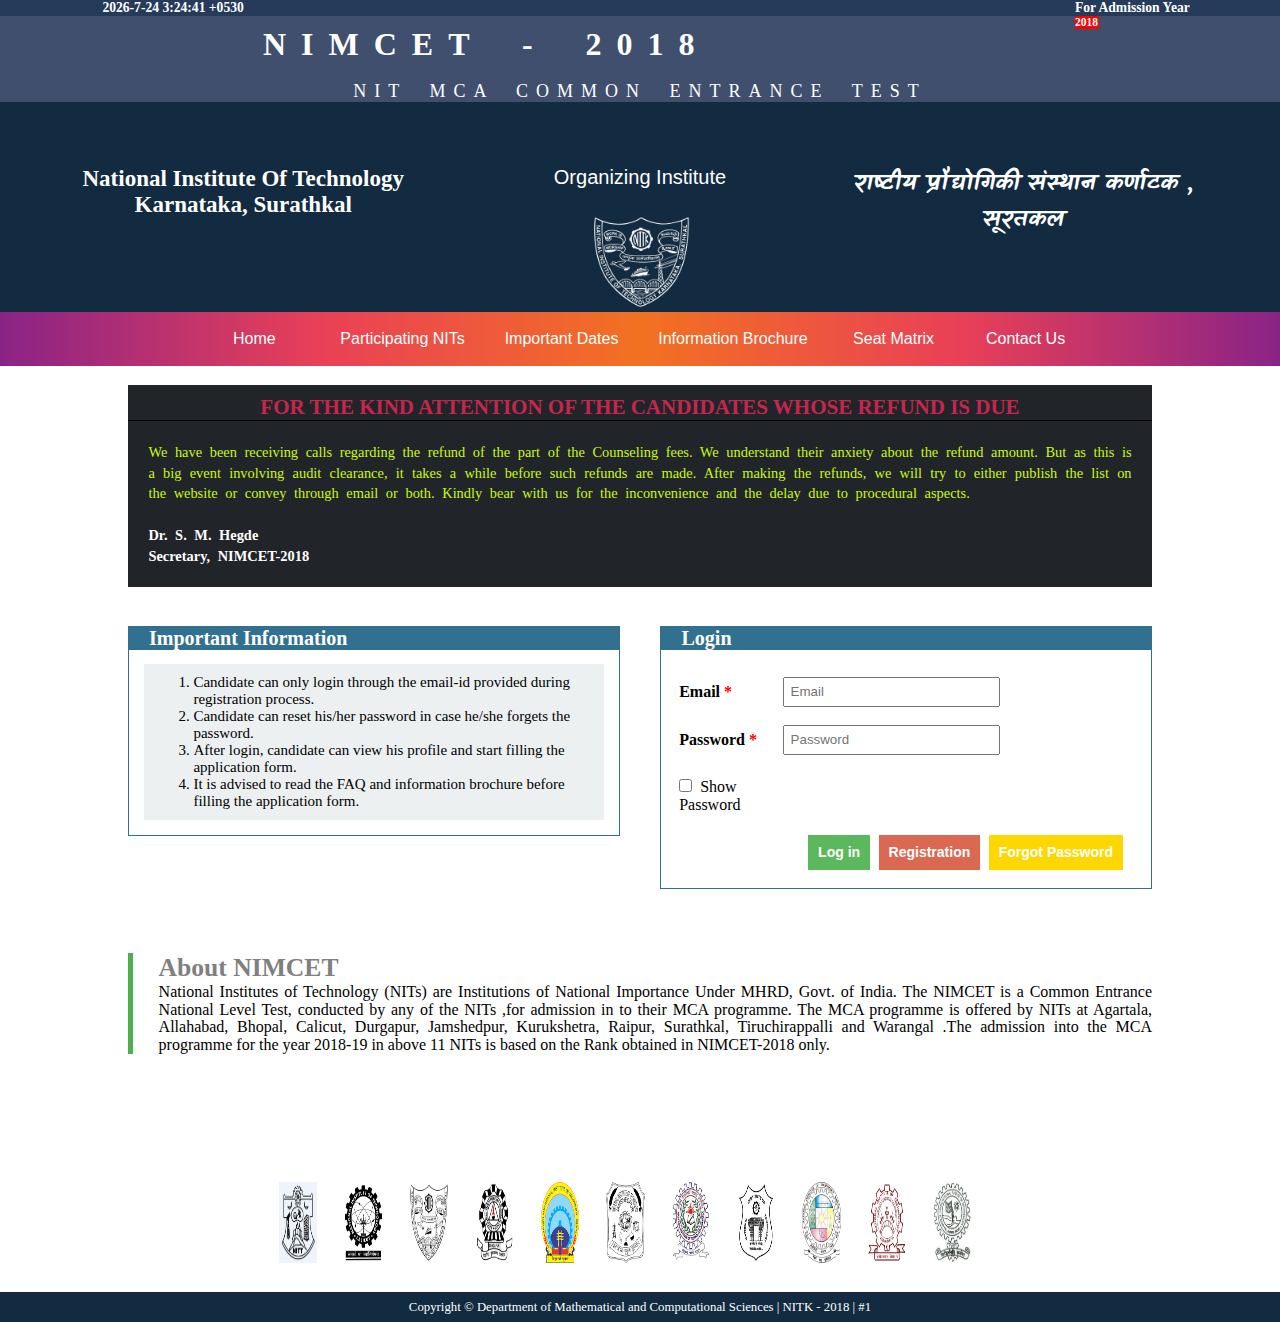
<file: index.html>
<html>
    <head>
        <title>NIMCET 2018:Dummy Design by Andi</title>
        <link rel="icon" href="./images/favicon.ico">
        <link rel="stylesheet" href="home_style.css" >
	<link href="https://fonts.googleapis.com/css?family=Kalam&display=swap" rel="stylesheet">
        <script src="home_script.js" ></script> 
        <style>
        input[type=text]
        {
            height:30;
            width: 120%;
            padding: 3%;
        }
	#hind
	{
	font-family: 'Kalam', cursive;
	}
        </style>
    </head>
    <body onload="dt()">
        <!-----------------------------TOP BAR------------------------------------------------>
       <div id="top_bar"> 
           
           <span id="tdte" > </span> 
       
        <span style="float: right;margin-right: 5%;"> For Admission Year
        <span style="background-color:red;margin-left: 0%;padding-right: 1%;">2018</span></span>
       </div>
       <!-----------------------------------HEADER ----------------------------------------------->
       <header>
            <h1>NIMCET - 2018</h1>
            <br/>
            <p>NIT MCA COMMON Entrance Test</p>
       </header>
       <!-----------------------------------------Logo_Bar-------------------------------------------->
        <div id="logo_bar"> 
            <div id="engl" >National Institute Of Technology <br>Karnataka, Surathkal</div>
            <div id="pic">
                Organizing Institute
                <br><br>
                <img src="./images/nitk-t-logo.png" alt="NIT Surathkal Logo" >
            </div>
            <div id="hind">राष्टीय प्रौद्योगिकी संस्थान कर्णाटक ,<br>सूरतकल</div>
            <div style="clear:both"></div>
        </div>
        <!-------------------------------------Navigation Bar----------------------------------------->
        <nav>
            
                <a href="login.html"> <button>  Home</button></a>
                <a href="participating.html" > <button>  Participating NITs</button></a>
                <a href="./importantdate.html" ><button>  Important Dates</button></a>
                <a href="./Documents/Information_Brouchre.pdf" target="_blank" download > <button>  Information Brochure</button></a>
                <a href="./Documents/Seat_Matrix.pdf" target="_blank" download > <button>  Seat Matrix</button></a>
                <a href="contactus.html" ><button>  Contact Us</button></a>
            
        </nav>
        <!--------------------------------------Notificatior TAB ------------------------------------------>
        <div id="notifi">
            <div id="heading">
                    FOR THE KIND ATTENTION OF THE CANDIDATES WHOSE REFUND IS DUE
            </div>
            <div id="msg">
            We have been receiving calls regarding the refund of the part of the Counseling fees. We understand their anxiety about the refund amount. But as this is a big event involving audit clearance, it takes a while before such refunds are made. After making the refunds, we will try to either publish the list on the website or convey through email or both. Kindly bear with us for the inconvenience and the delay due to procedural aspects. 
                <span style="color:white;font-weight: bold;">
                       <br><br/> Dr. S. M. Hegde<br>
                        Secretary, NIMCET-2018
                </span>
        </div>
        </div>
        <!-------------------------------------------------Boxes------------------------------------------------->
        <div id="container">
            <div id="infrm" >
                <div style="width:100%;box-sizing:border-box;background:#31708f;color: white;font-size: 20px;font-weight: bold;">
                        &nbsp;&nbsp;&nbsp;&nbsp;Important Information
                </div>
                <div id="infrm_bar">
                <ol>
                    <li> Candidate can only login through the email-id provided during registration process.</li>
                    <li> Candidate can reset his/her password in case he/she forgets the password.</li>
                    <li> After login, candidate can view his profile and start filling the application form.</li>
                    <li> It is advised to read the FAQ and information brochure before filling the application form.</li>
                </ol>
            </div>
            </div>
            <div id="lgn">
                <div style="width:100%;box-sizing:border-box;background:#31708f;color: white;font-size: 20px;font-weight: bold;">
                            &nbsp;&nbsp;&nbsp;&nbsp;Login
                    </div>
                    <table style="margin-left:3%;margin-top:2%;text-align: left;">
                        <form action="login.php" method="POST">
                        <tr height="60px">
                            <td width="100px" ><b>Email <span style="color:red;">*</span></b></td>
                            <td> <input type="email" placeholder="Email" name="email" > </td>
                        </tr>
                        <tr >
                            <td><b>Password <span style="color:red;">*</span></b></td>
                            <td> <input type="password" id="pwd4" placeholder="Password" name="pwd" ></td>
                        </tr >
                       <tr>
                            <td > <input id="chk" style="margin-top:20px;" type="checkbox" >&nbsp;&nbsp;Show Password</td>
                        </tr>
                    </table>
                    <br/>
                    <input type="submit" id="lgbtn" value="Log in" style="background:#5cb85c;margin-left: 30%;color:white;font-size:14px;font-weight: 600;padding: 2%;border: none;outline: none;cursor: pointer;">
                    <a href="registration.html"><input type="button"  id="pwdbtn"  value="Registration" style="background:#db6851;margin-left: 1%;color:white;font-size:14px;font-weight: 600;padding: 2%;border: none;outline: none;cursor: pointer;"></a>
                    <a href="forgetpassword.html"><input type="button"   value="Forgot Password" style="background:#ffd700;margin-left: 1%;color:white;font-size:14px;font-weight: 600;padding: 2%;border: none;outline: none;cursor: pointer;"></a>
                <br><br>
            </form>
            </div>
            <div style="clear:both"></div>
        </div>
        <!------------------------------------ About ----------------------------------------------------------->
        <div id="about" >
            <h1 style="color:grey;font-size:160%;">About NIMCET</h1>
            <p>
            National Institutes of Technology (NITs) are Institutions of National Importance Under MHRD, Govt. of India. The NIMCET is a Common Entrance National Level Test, conducted by any of the NITs ,for admission in to their MCA programme. The MCA programme is offered by NITs at Agartala, Allahabad, Bhopal, Calicut, Durgapur, Jamshedpur, Kurukshetra, Raipur, Surathkal, Tiruchirappalli and Warangal .The admission into the MCA programme for the year 2018-19 in above 11 NITs is based on the Rank obtained in NIMCET-2018 only.
        </p>
        </div>
        <!------------------------------------Icon Scalinng Bar------------------------------------->
        <div id="scale_icon">
            <img src="./images/NITT.jpg" alt="NIT Tiruchirappalli" class="ic" >
            <img src="./images/NITC.jpg" alt="NIT Calicut" class="ic"  >
            <img src="./images/NITK.png" alt="NIT Surathkal" class="ic"  >
            <img src="./images/NITD.png" alt="NIT Durgapur" class="ic"  >
            <img src="./images/MANIT.png" alt="NIT Bhopal" class="ic"  >
            <img src="./images/NITJSR.png" alt="NIT Jamshedpur" class="ic"  >
            <img src="./images/NITA.jpg" alt="NIT Agartala" class="ic"  >
            <img src="./images/NITW.jpg" alt="NIT Warangal" class="ic"  >
            <img src="./images/NITR.jpg" alt="NIT Raipur" class="ic"  >
            <img src="./images/NITKKR.png" alt="NIT Kurukshetra" class="ic"  >
            <img src="./images/MNIT.jpg" alt="NIT Allahabad" class="ic"  >

        </div>
        <!------------------------------------------------ Footer ----------------------------------------------------->
        <footer>
                <div>Copyright &copy; Department of Mathematical and Computational Sciences | NITK - 2018 | #1</div>
        </footer>
    </body>
    <script>
    function pwdshow()
    {
        if(document.getElementById("chk").checked)
            pwd4.type="text";
        else
        pwd4.type="password";
    }
    document.getElementById("chk").addEventListener("click",pwdshow,false);
    </script>
</html>
</file>
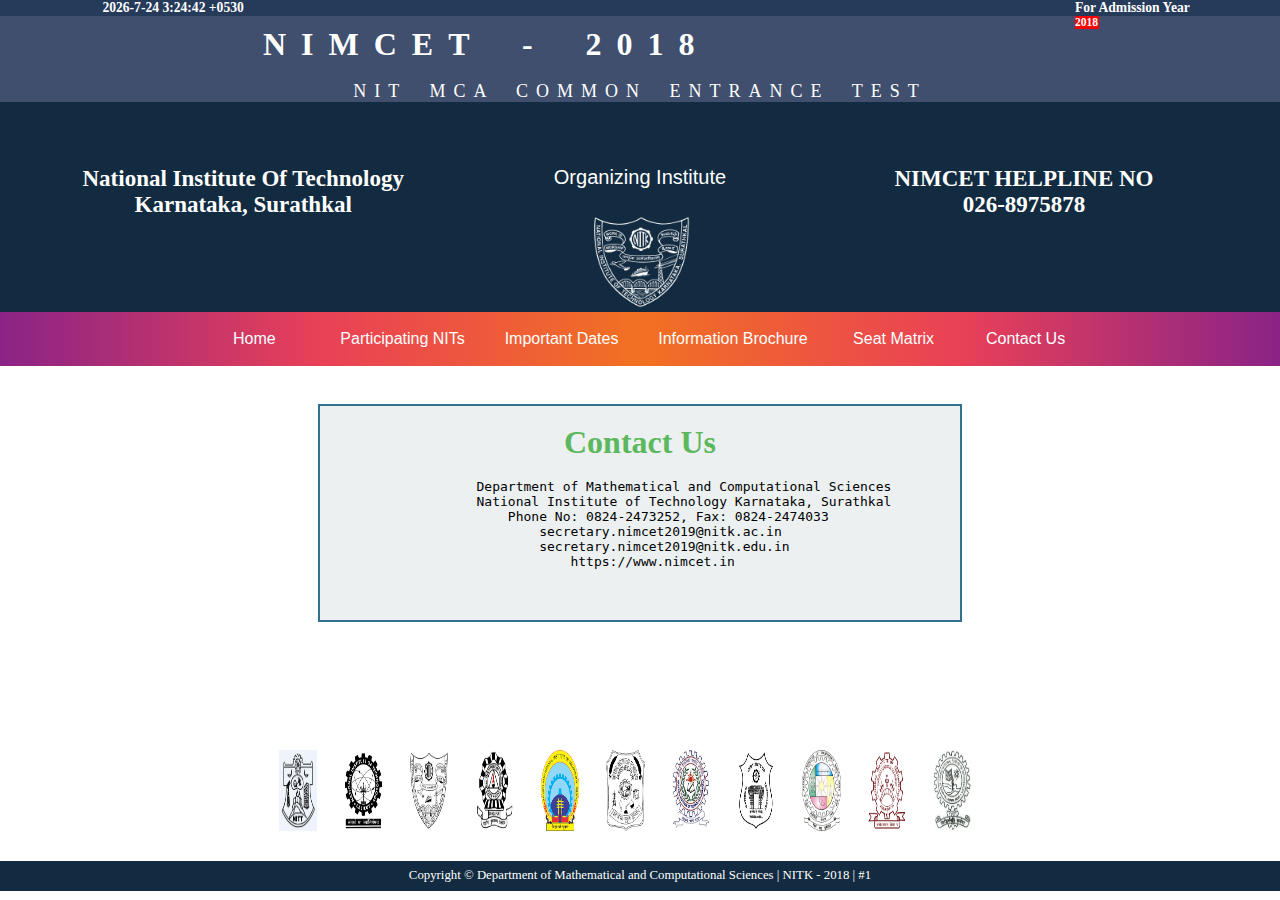
<file: contactus.html>
<html>
    <head>
        <title>NIMCET 2018:Dummy Design by Andi</title>

        <link rel="icon" href="./images/favicon.ico">
        <link rel="stylesheet" href="home_style.css" >
        <script src="home_script.js" ></script> 
        <style>
        #profile
        {
        margin: auto;
        width: 50%;
        border: 2px solid #31708f;
        margin-top:3%;
        background-color:#ecf0f1;
        }
        table , td 
        {
            border:2px solid #9E1030;
            border-collapse:collapse;
            text-align:center;
        }
        td{
            width: 40%;
            font-weight: 900;
            font-size: 18px;
            
        }
        table
        {
         margin: auto;
        }
        #profile p
        {
            text-align:center;
        }
        h1 
        {
            text-align:center;
        }
        </style>
    </head>
    <body onload="dt()">
        <!-----------------------------TOP BAR------------------------------------------------>
       <div id="top_bar"> 
           
           <span id="tdte" > </span> 
       
        <span style="float: right;margin-right: 5%;"> For Admission Year
        <span style="background-color:red;margin-left: 0%;padding-right: 1%;">2018</span></span>
       </div>
       <!-----------------------------------HEADER ----------------------------------------------->
       <header>
            <h1>NIMCET - 2018</h1>
            <br/>
            <p>NIT MCA COMMON Entrance Test</p>
       </header>
       <!-----------------------------------------Logo_Bar-------------------------------------------->
        <div id="logo_bar"> 
            <div id="engl" >National Institute Of Technology <br>Karnataka, Surathkal</div>
            <div id="pic">
                Organizing Institute
                <br><br>
                <img src="./images/nitk-t-logo.png" alt="NIT Surathkal Logo" >
            </div>
            <div id="hind">NIMCET HELPLINE NO<br>026-8975878</div>
            <div style="clear:both"></div>
        </div>
        <!-------------------------------------Navigation Bar----------------------------------------->
        <nav>
            
                <a href="index.html"> <button>  Home</button></a>
                <a href="participating.html" > <button>  Participating NITs</button></a>
                <a href="./importantdate.html" ><button>  Important Dates</button></a>
                <a href="./Documents/Information_Brouchre.pdf" target="_blank" download > <button>  Information Brochure</button></a>
                <a href="./Documents/Seat_Matrix.pdf" target="_blank" download > <button>  Seat Matrix</button></a>
                <a href="contactus.html" ><button>  Contact Us</button></a>
            
        </nav>
        <div id="profile">
            <br>
            <h1 style='color:#5cb85c;'>Contact Us</h1>
            <br>
            <pre>
                    Department of Mathematical and Computational Sciences
                    National Institute of Technology Karnataka, Surathkal
                        Phone No: 0824-2473252, Fax: 0824-2474033
                            secretary.nimcet2019@nitk.ac.in
                            secretary.nimcet2019@nitk.edu.in
                                https://www.nimcet.in
            </pre>
<br><br>
        </div>
        <!------------------------------------Icon Scalinng Bar------------------------------------->
        <div id="scale_icon">
            <img src="./images/NITT.jpg" alt="NIT Tiruchirappalli" class="ic" >
            <img src="./images/NITC.jpg" alt="NIT Calicut" class="ic"  >
            <img src="./images/NITK.png" alt="NIT Surathkal" class="ic"  >
            <img src="./images/NITD.png" alt="NIT Durgapur" class="ic"  >
            <img src="./images/MANIT.png" alt="NIT Bhopal" class="ic"  >
            <img src="./images/NITJSR.png" alt="NIT Jamshedpur" class="ic"  >
            <img src="./images/NITA.jpg" alt="NIT Agartala" class="ic"  >
            <img src="./images/NITW.jpg" alt="NIT Warangal" class="ic"  >
            <img src="./images/NITR.jpg" alt="NIT Raipur" class="ic"  >
            <img src="./images/NITKKR.png" alt="NIT Kurukshetra" class="ic"  >
            <img src="./images/MNIT.jpg" alt="NIT Allahabad" class="ic"  >

        </div>
        <!------------------------------------------------ Footer ----------------------------------------------------->
        <footer>
                <div>Copyright &copy; Department of Mathematical and Computational Sciences | NITK - 2018 | #1</div>
        </footer>
    </body>
</html>
</file>
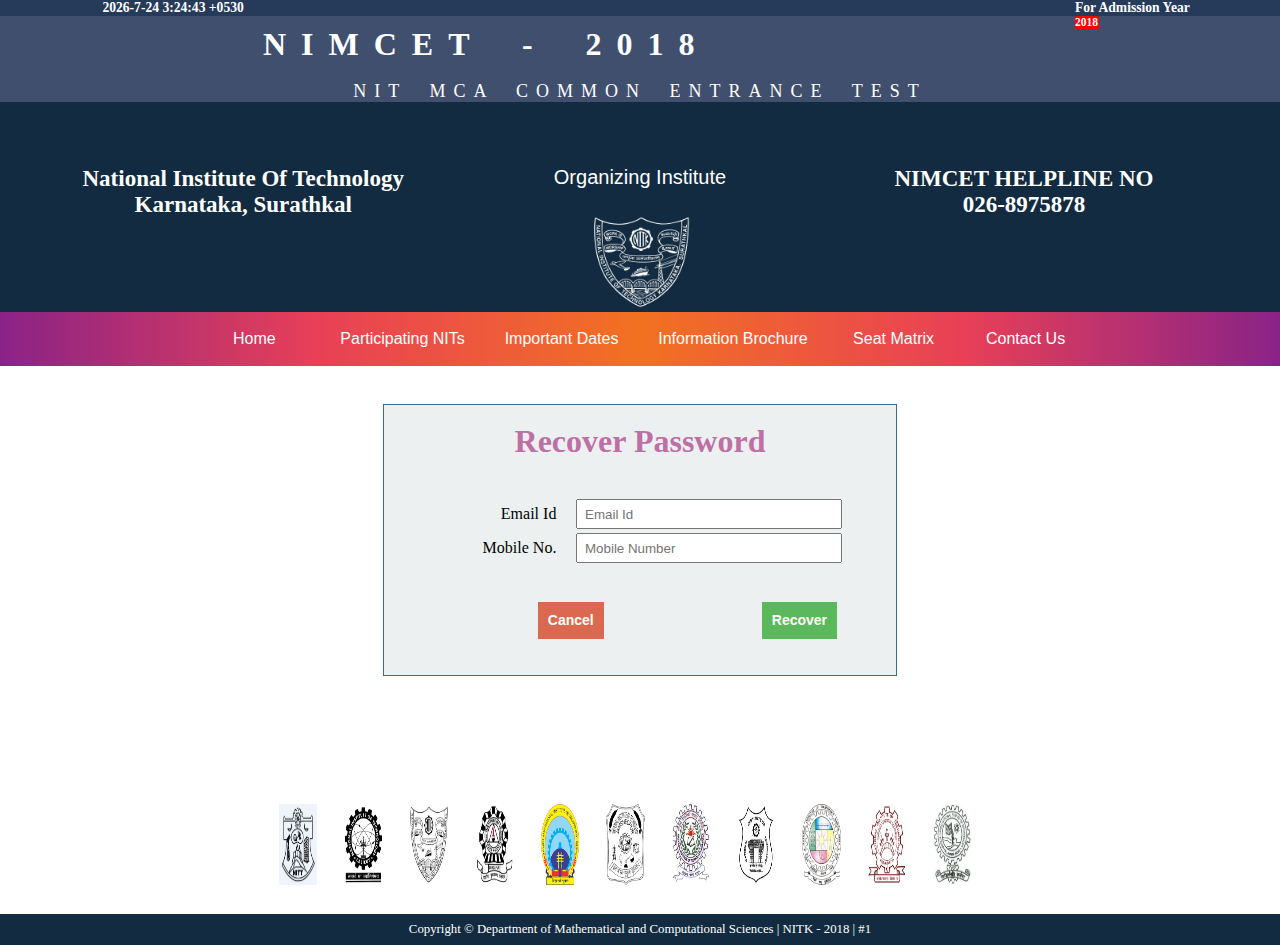
<file: forgetpassword.html>
<html>
    <head>
        <title>NIMCET 2018:Dummy Design by Andi</title>

        <link rel="icon" href="./images/favicon.ico">
        <link rel="stylesheet" href="home_style.css" >
        <script src="home_script.js" ></script> 
        <style>
        #reg
        {
        margin: auto;
        width: 40%;
        border: 1px solid #31708f;
        margin-top:3%;
        background-color:#ecf0f1;
        }
        #reg table
        {
         margin: auto;
        }
        input[type=password],[type=email],input[type=text],input[type=number],input[type=tel],select
        {
            height:30;
            width: 120%;
            padding: 3%;
        }
        </style>
    </head>
    <body onload="dt()">
        <!-----------------------------TOP BAR------------------------------------------------>
       <div id="top_bar"> 
           
           <span id="tdte" > </span> 
       
        <span style="float: right;margin-right: 5%;"> For Admission Year
        <span style="background-color:red;margin-left: 0%;padding-right: 1%;">2018</span></span>
       </div>
       <!-----------------------------------HEADER ----------------------------------------------->
       <header>
            <h1>NIMCET - 2018</h1>
            <br/>
            <p>NIT MCA COMMON Entrance Test</p>
       </header>
       <!-----------------------------------------Logo_Bar-------------------------------------------->
        <div id="logo_bar"> 
            <div id="engl" >National Institute Of Technology <br>Karnataka, Surathkal</div>
            <div id="pic">
                Organizing Institute
                <br><br>
                <img src="./images/nitk-t-logo.png" alt="NIT Surathkal Logo" >
            </div>
            <div id="hind">NIMCET HELPLINE NO<br>026-8975878</div>
            <div style="clear:both"></div>
        </div>
        <!-------------------------------------Navigation Bar----------------------------------------->
        <nav>
            
                <a href="index.html"> <button>  Home</button></a>
                <a href="participating.html" > <button>  Participating NITs</button></a>
                <a href="./importantdate.html" ><button>  Important Dates</button></a>
                <a href="./Documents/Information_Brouchre.pdf" target="_blank" download > <button>  Information Brochure</button></a>
                <a href="./Documents/Seat_Matrix.pdf" target="_blank" download > <button>  Seat Matrix</button></a>
                <a href="contactus.html" ><button>  Contact Us</button></a>
            
        </nav>
        <div id="reg">
            <br>
            <h1 style="text-align:center;color:#BC70A4;">Recover Password</h1>
            <form action="forget.php" method="POST">
                <br>
                <br>
                    <table>
                            <td>Email Id&nbsp;&nbsp;&nbsp;&nbsp;</td>
                            <td><input type="email" name="email" size="25" required placeholder="Email Id"></td>
                        </tr>
                        <tr>
                            <td>Mobile No.&nbsp;&nbsp;&nbsp;&nbsp;</td>
                            <td><input type="tel" name="phn" size="25" required placeholder="Mobile Number"></td>
                        </tr>
                    </table>
                    
                    <br><br>
                           <input type="reset" value="Cancel" style="background:#db6851;margin-left: 30%;color:white;font-size:14px;font-weight: 600;padding: 2%;border: none;outline: none;cursor: pointer;">
                            <input type="submit" id="crt" value="Recover" style="background:#5cb85c;margin-left: 30%;color:white;font-size:14px;font-weight: 600;padding: 2%;border: none;outline: none;cursor: pointer;">
                  
            </form>
            <br><br>
        </div>
        <!------------------------------------Icon Scalinng Bar------------------------------------->
        <div id="scale_icon">
            <img src="./images/NITT.jpg" alt="NIT Tiruchirappalli" class="ic" >
            <img src="./images/NITC.jpg" alt="NIT Calicut" class="ic"  >
            <img src="./images/NITK.png" alt="NIT Surathkal" class="ic"  >
            <img src="./images/NITD.png" alt="NIT Durgapur" class="ic"  >
            <img src="./images/MANIT.png" alt="NIT Bhopal" class="ic"  >
            <img src="./images/NITJSR.png" alt="NIT Jamshedpur" class="ic"  >
            <img src="./images/NITA.jpg" alt="NIT Agartala" class="ic"  >
            <img src="./images/NITW.jpg" alt="NIT Warangal" class="ic"  >
            <img src="./images/NITR.jpg" alt="NIT Raipur" class="ic"  >
            <img src="./images/NITKKR.png" alt="NIT Kurukshetra" class="ic"  >
            <img src="./images/MNIT.jpg" alt="NIT Allahabad" class="ic"  >

        </div>
        <!------------------------------------------------ Footer ----------------------------------------------------->
        <footer>
                <div>Copyright &copy; Department of Mathematical and Computational Sciences | NITK - 2018 | #1</div>
        </footer>
    </body>
    <script>
    function passwordmsg()
    {
        if(pwd1.value!=pwd2.value)
          {
            pwdmsg.innerHTML="Password Doesn't Match";
            //document.getElementById("crt").setAttribute("disabled","disabled");
            document.getElementById("crt").style.backgroundColor="#cccccc";
          }
        else
        {
            pwdmsg.innerHTML="";
            //document.getElementById("crt").setAttribute("disabled","");
            document.getElementById("crt").style.backgroundColor="#5cb85c";
        }
           
    }
    document.getElementById("pwd2").addEventListener("blur",passwordmsg,false);
    </script>
</html>
</file>
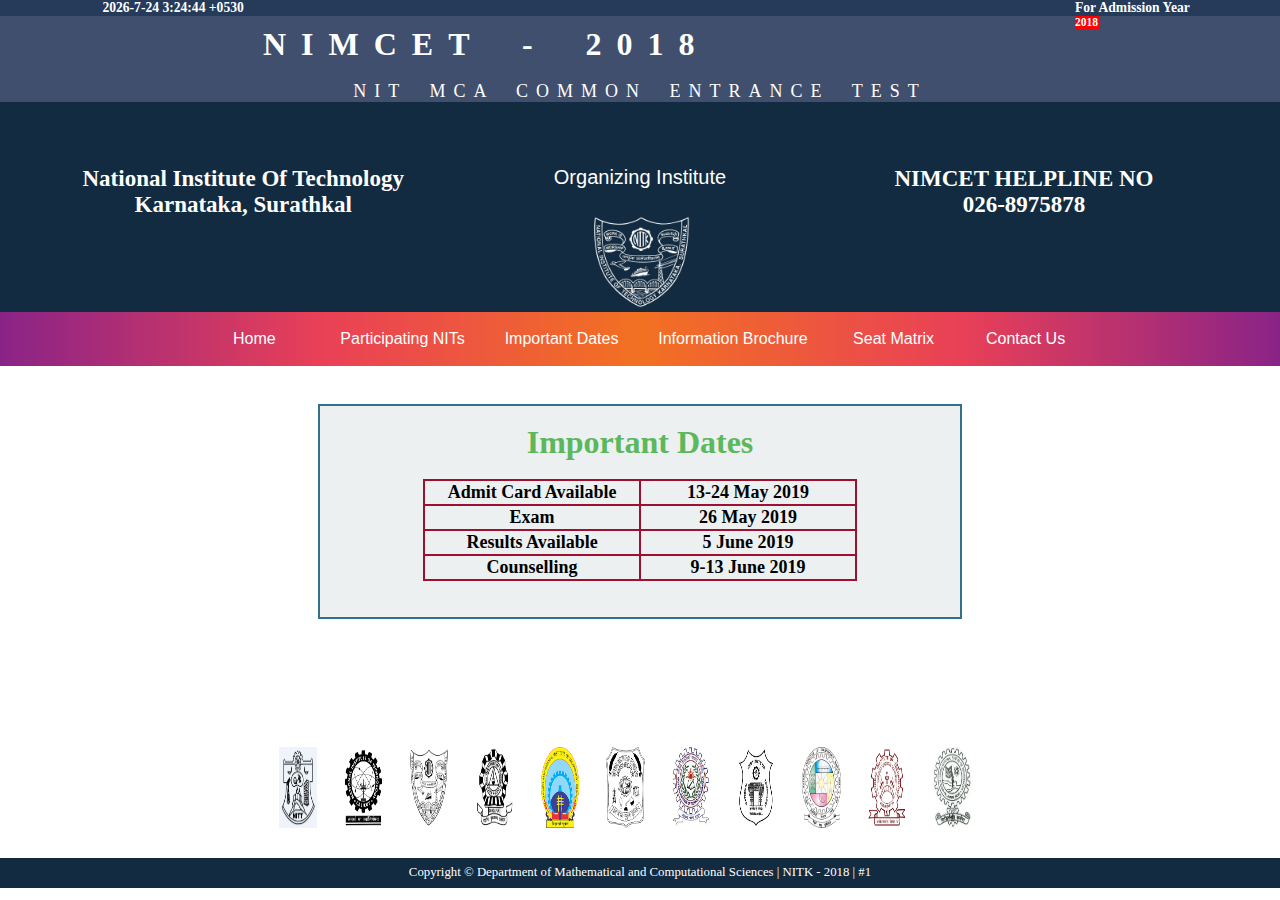
<file: importantdate.html>
<html>
    <head>
        <title>NIMCET 2018:Dummy Design by Andi</title>

        <link rel="icon" href="./images/favicon.ico">
        <link rel="stylesheet" href="home_style.css" >
        <script src="home_script.js" ></script> 
        <style>
        #profile
        {
        margin: auto;
        width: 50%;
        border: 2px solid #31708f;
        margin-top:3%;
        background-color:#ecf0f1;
        }
        table , td 
        {
            border:2px solid #9E1030;
            border-collapse:collapse;
            text-align:center;
        }
        td{
            width: 40%;
            font-weight: 900;
            font-size: 18px;
            
        }
        table
        {
         margin: auto;
        }
        #profile p
        {
            text-align:center;
        }
        h1 
        {
            text-align:center;
        }
        </style>
    </head>
    <body onload="dt()">
        <!-----------------------------TOP BAR------------------------------------------------>
       <div id="top_bar"> 
           
           <span id="tdte" > </span> 
       
        <span style="float: right;margin-right: 5%;"> For Admission Year
        <span style="background-color:red;margin-left: 0%;padding-right: 1%;">2018</span></span>
       </div>
       <!-----------------------------------HEADER ----------------------------------------------->
       <header>
            <h1>NIMCET - 2018</h1>
            <br/>
            <p>NIT MCA COMMON Entrance Test</p>
       </header>
       <!-----------------------------------------Logo_Bar-------------------------------------------->
        <div id="logo_bar"> 
            <div id="engl" >National Institute Of Technology <br>Karnataka, Surathkal</div>
            <div id="pic">
                Organizing Institute
                <br><br>
                <img src="./images/nitk-t-logo.png" alt="NIT Surathkal Logo" >
            </div>
            <div id="hind">NIMCET HELPLINE NO<br>026-8975878</div>
            <div style="clear:both"></div>
        </div>
        <!-------------------------------------Navigation Bar----------------------------------------->
        <nav>
            
                <a href="index.html"> <button>  Home</button></a>
                <a href="participating.html" > <button>  Participating NITs</button></a>
                <a href="./importantdate.html" ><button>  Important Dates</button></a>
                <a href="./Documents/Information_Brouchre.pdf" target="_blank" download > <button>  Information Brochure</button></a>
                <a href="./Documents/Seat_Matrix.pdf" target="_blank" download > <button>  Seat Matrix</button></a>
                <a href="contactus.html" ><button>  Contact Us</button></a>
            
        </nav>
        <div id="profile">
            <br>
            <h1 style='color:#5cb85c;'>Important Dates</h1>
            <br>
            <table>
                <tr>
                    <td>Admit Card Available</td>
                    <td>13-24 May 2019</td>
                </tr>
                <tr>
                        <td>Exam</td>
                        <td>26 May 2019</td>
                    </tr>
                    <tr>
                            <td>Results Available</td>
                            <td>5 June 2019</td>
                        </tr>
                        <tr>
                                <td>Counselling</td>
                                <td>9-13 June 2019</td>
                            </tr>
            </table>
<br><br>
        </div>
        <!------------------------------------Icon Scalinng Bar------------------------------------->
        <div id="scale_icon">
            <img src="./images/NITT.jpg" alt="NIT Tiruchirappalli" class="ic" >
            <img src="./images/NITC.jpg" alt="NIT Calicut" class="ic"  >
            <img src="./images/NITK.png" alt="NIT Surathkal" class="ic"  >
            <img src="./images/NITD.png" alt="NIT Durgapur" class="ic"  >
            <img src="./images/MANIT.png" alt="NIT Bhopal" class="ic"  >
            <img src="./images/NITJSR.png" alt="NIT Jamshedpur" class="ic"  >
            <img src="./images/NITA.jpg" alt="NIT Agartala" class="ic"  >
            <img src="./images/NITW.jpg" alt="NIT Warangal" class="ic"  >
            <img src="./images/NITR.jpg" alt="NIT Raipur" class="ic"  >
            <img src="./images/NITKKR.png" alt="NIT Kurukshetra" class="ic"  >
            <img src="./images/MNIT.jpg" alt="NIT Allahabad" class="ic"  >

        </div>
        <!------------------------------------------------ Footer ----------------------------------------------------->
        <footer>
                <div>Copyright &copy; Department of Mathematical and Computational Sciences | NITK - 2018 | #1</div>
        </footer>
    </body>
</html>
</file>
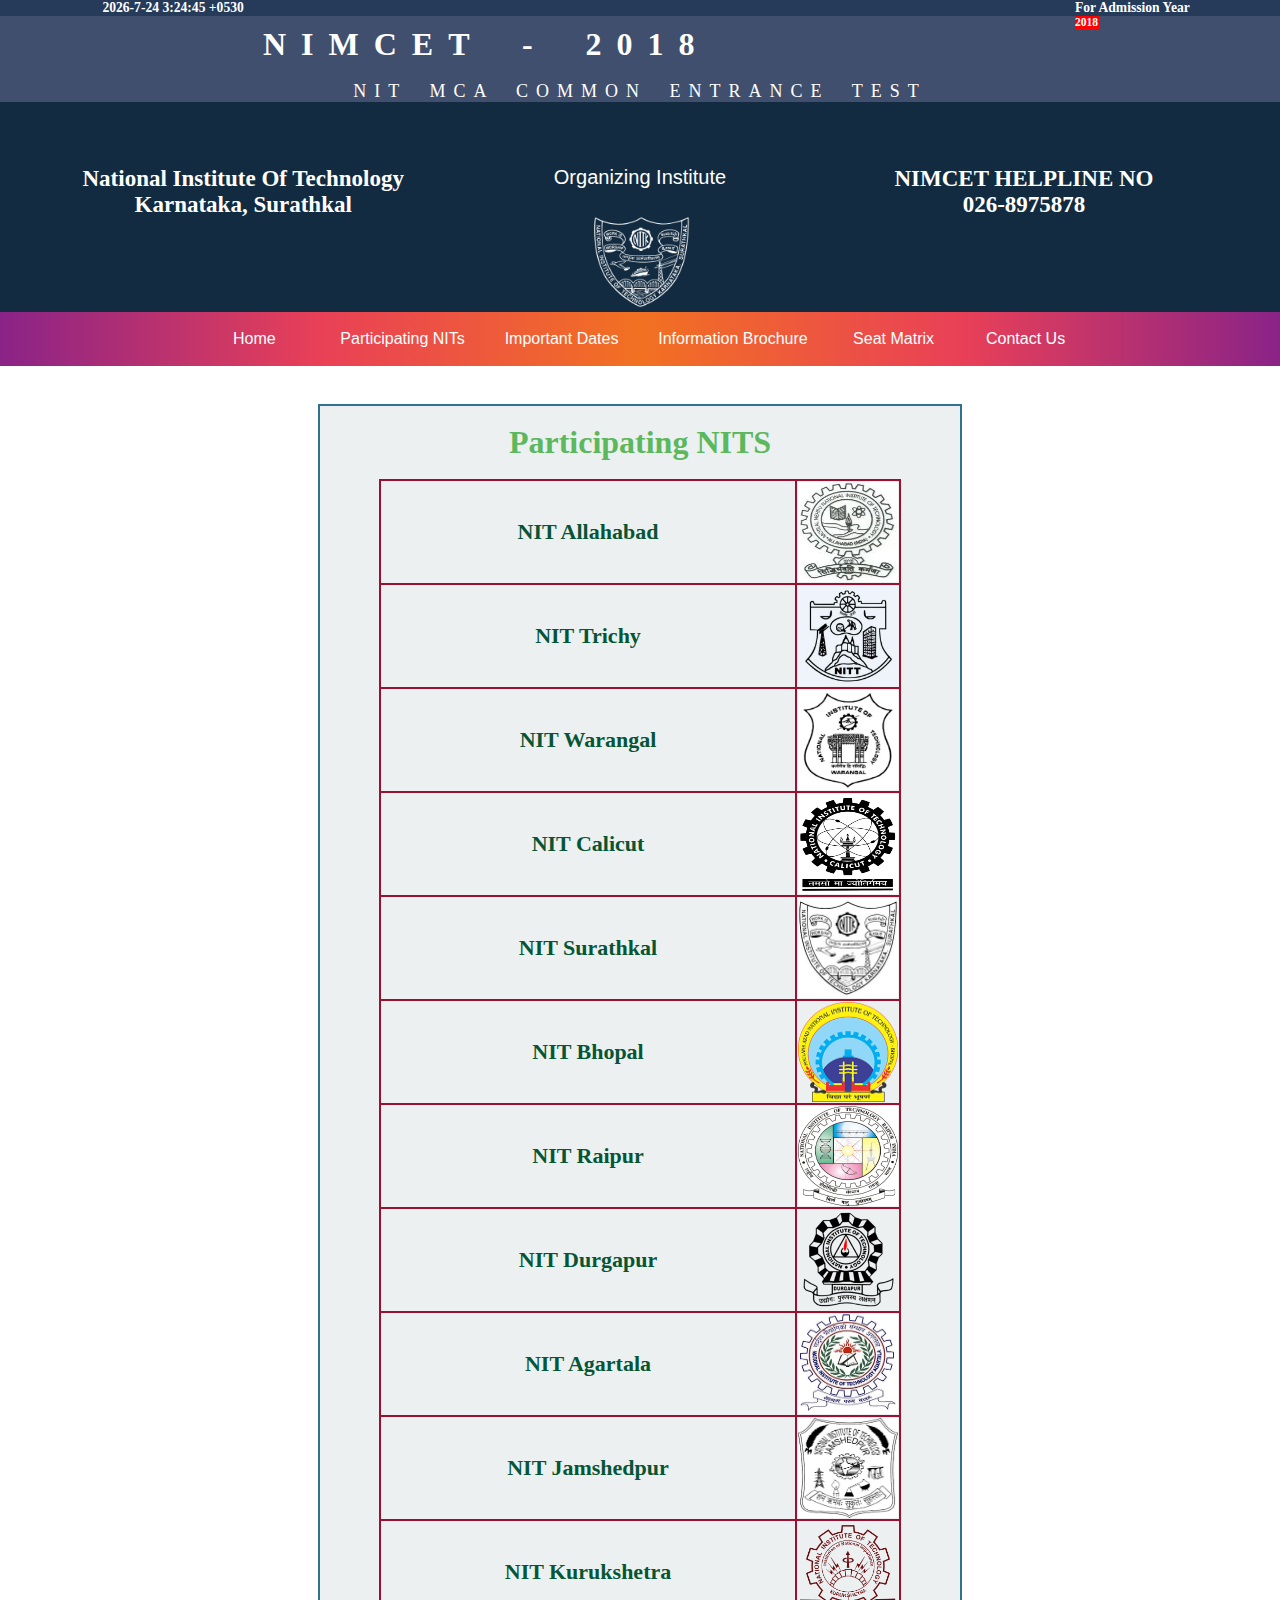
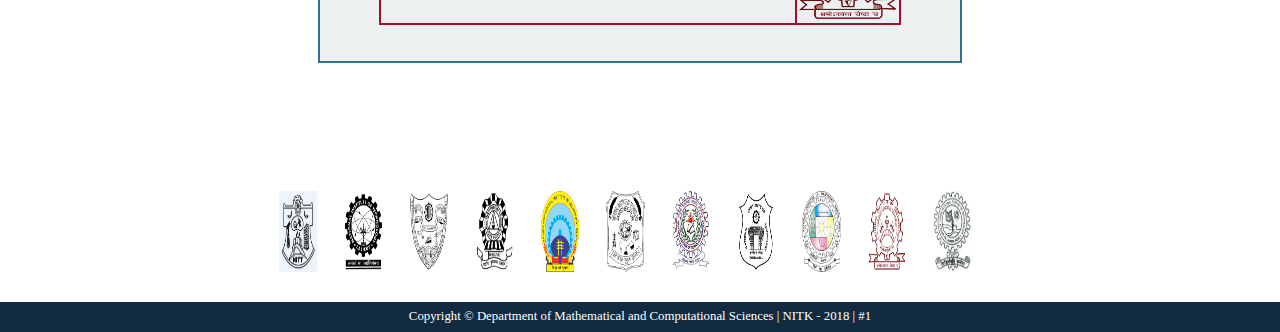
<file: participating.html>
<html>
    <head>
        <title>NIMCET 2018:Dummy Design by Andi</title>

        <link rel="icon" href="./images/favicon.ico">
        <link rel="stylesheet" href="home_style.css" >
        <script src="home_script.js" ></script> 
        <style>
        #profile
        {
        margin: auto;
        width: 50%;
        border: 2px solid #31708f;
        margin-top:3%;
        background-color:#ecf0f1;
        }
        table , td 
        {
            border:2px solid #9E1030;
            border-collapse:collapse;
            text-align:center;
        }
        td{
            width: 80%;
            font-weight: 900;
            font-size: 22px;
            color: #065535;
        }
        table
        {
         margin: auto;
        }
        #profile p
        {
            text-align:center;
        }
        h1 
        {
            text-align:center;
        }
        </style>
    </head>
    <body onload="dt()">
        <!-----------------------------TOP BAR------------------------------------------------>
       <div id="top_bar"> 
           
           <span id="tdte" > </span> 
       
        <span style="float: right;margin-right: 5%;"> For Admission Year
        <span style="background-color:red;margin-left: 0%;padding-right: 1%;">2018</span></span>
       </div>
       <!-----------------------------------HEADER ----------------------------------------------->
       <header>
            <h1>NIMCET - 2018</h1>
            <br/>
            <p>NIT MCA COMMON Entrance Test</p>
       </header>
       <!-----------------------------------------Logo_Bar-------------------------------------------->
        <div id="logo_bar"> 
            <div id="engl" >National Institute Of Technology <br>Karnataka, Surathkal</div>
            <div id="pic">
                Organizing Institute
                <br><br>
                <img src="./images/nitk-t-logo.png" alt="NIT Surathkal Logo" >
            </div>
            <div id="hind">NIMCET HELPLINE NO<br>026-8975878</div>
            <div style="clear:both"></div>
        </div>
        <!-------------------------------------Navigation Bar----------------------------------------->
        <nav>
            
                <a href="index.html"> <button>  Home</button></a>
                <a href="participating.html" > <button>  Participating NITs</button></a>
                <a href="./importantdate.html" ><button>  Important Dates</button></a>
                <a href="./Documents/Information_Brouchre.pdf" target="_blank" download > <button>  Information Brochure</button></a>
                <a href="./Documents/Seat_Matrix.pdf" target="_blank" download > <button>  Seat Matrix</button></a>
                <a href="contactus.html" ><button>  Contact Us</button></a>
            
        </nav>
        <div id="profile">
            <br>
            <h1 style='color:#5cb85c;'> Participating NITS</h1>
            <br>
            <table>
                <tr>
                    <td>NIT Allahabad</td>
                    <td><img src="./images/MNIT.jpg"></td>
                </tr>
                <tr>
                        <td>NIT Trichy</td>
                        <td><img src="./images/NITT.jpg"></td>
                    </tr>
                    <tr>
                            <td>NIT Warangal</td>
                            <td><img src="./images/NITW.jpg"></td>
                        </tr>
                        <tr>
                            <td>NIT Calicut</td>
                            <td><img src="./images/NITC.jpg"></td>
                            </tr>
                            <tr>
                                <td>NIT Surathkal</td>
                                <td><img src="./images/NITK.png"></td>
                                </tr>
                                <tr>
                             <td>NIT Bhopal</td>
                             <td><img src="./images/MANIT.png"></td>
                             </tr>
                            <tr>
                            <td>NIT Raipur</td>
                          <td><img src="./images/NITR.jpg"></td>
                            </tr>
                            <tr>
                             <td>NIT Durgapur</td>
                             <td><img src="./images/NITD.png"></td>
                            </tr>
                            <tr>
                             <td>NIT Agartala</td>
                             <td><img src="./images/NITA.jpg"></td>
                             </tr>
                             <tr>
                                    <td>NIT Jamshedpur</td>
                                    <td><img src="./images/NITJSR.png"></td>
                                   </tr>
                                   <tr>
                                    <td>NIT Kurukshetra</td>
                                    <td><img src="./images/NITKKR.png"></td>
                                    </tr>
            </table>
<br><br>
        </div>
        <!------------------------------------Icon Scalinng Bar------------------------------------->
        <div id="scale_icon">
            <img src="./images/NITT.jpg" alt="NIT Tiruchirappalli" class="ic" >
            <img src="./images/NITC.jpg" alt="NIT Calicut" class="ic"  >
            <img src="./images/NITK.png" alt="NIT Surathkal" class="ic"  >
            <img src="./images/NITD.png" alt="NIT Durgapur" class="ic"  >
            <img src="./images/MANIT.png" alt="NIT Bhopal" class="ic"  >
            <img src="./images/NITJSR.png" alt="NIT Jamshedpur" class="ic"  >
            <img src="./images/NITA.jpg" alt="NIT Agartala" class="ic"  >
            <img src="./images/NITW.jpg" alt="NIT Warangal" class="ic"  >
            <img src="./images/NITR.jpg" alt="NIT Raipur" class="ic"  >
            <img src="./images/NITKKR.png" alt="NIT Kurukshetra" class="ic"  >
            <img src="./images/MNIT.jpg" alt="NIT Allahabad" class="ic"  >

        </div>
        <!------------------------------------------------ Footer ----------------------------------------------------->
        <footer>
                <div>Copyright &copy; Department of Mathematical and Computational Sciences | NITK - 2018 | #1</div>
        </footer>
    </body>
</html>
</file>
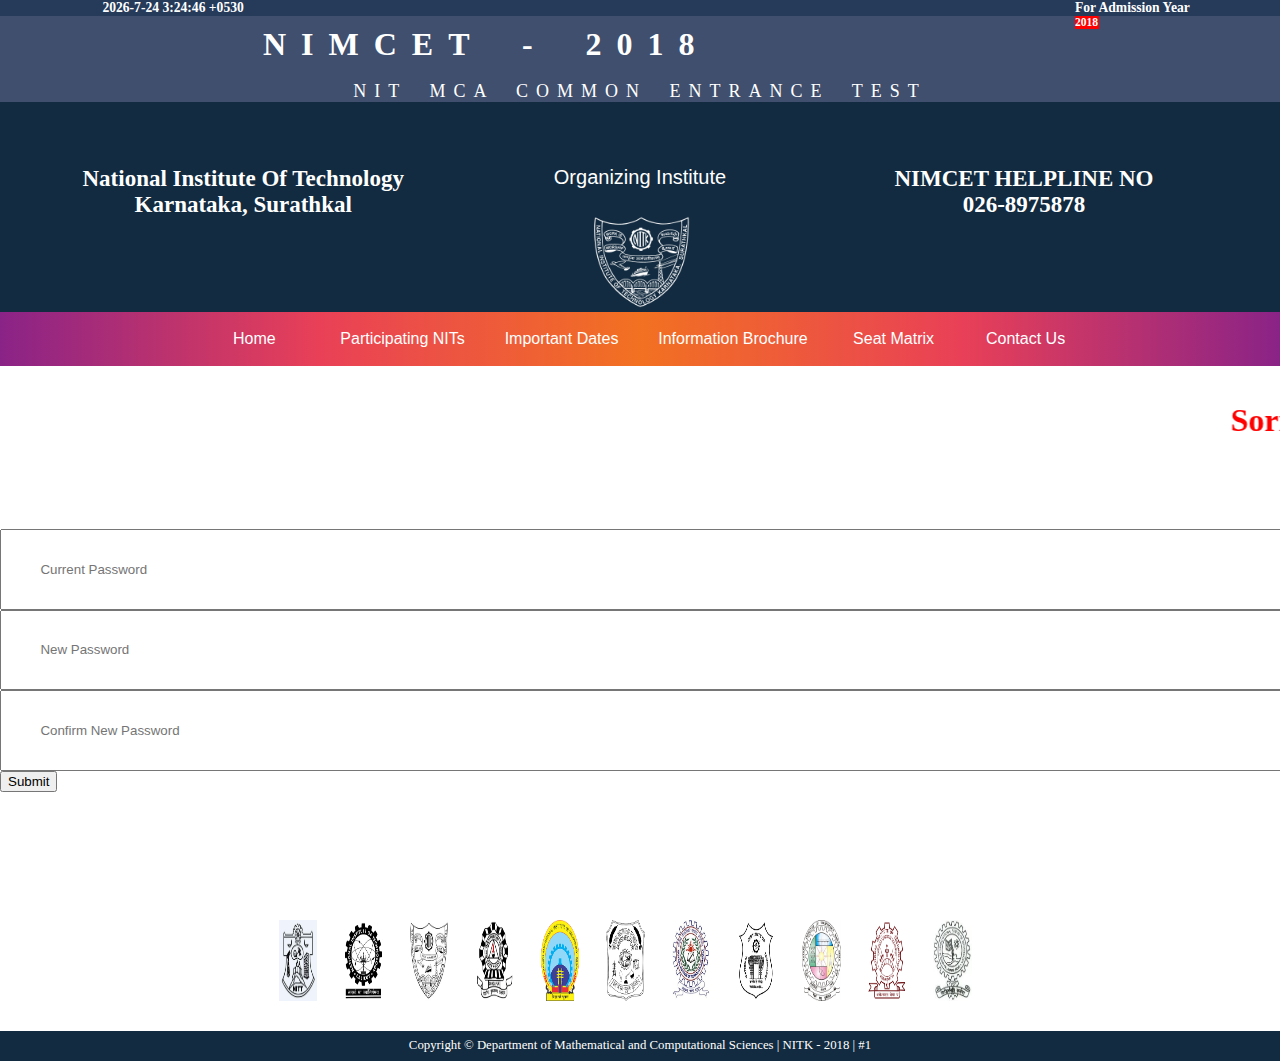
<file: pwd_change.html>
<html>
    <head>
        <title>NIMCET 2018:Dummy Design by Andi</title>

        <link rel="icon" href="./images/favicon.ico">
        <link rel="stylesheet" href="home_style.css" >
        <script src="home_script.js" ></script> 
    </head>
    <body onload="dt()">
        <!-----------------------------TOP BAR------------------------------------------------>
       <div id="top_bar"> 
           
           <span id="tdte" > </span> 
       
        <span style="float: right;margin-right: 5%;"> For Admission Year
        <span style="background-color:red;margin-left: 0%;padding-right: 1%;">2018</span></span>
       </div>
       <!-----------------------------------HEADER ----------------------------------------------->
       <header>
            <h1>NIMCET - 2018</h1>
            <br/>
            <p>NIT MCA COMMON Entrance Test</p>
       </header>
       <!-----------------------------------------Logo_Bar-------------------------------------------->
        <div id="logo_bar"> 
            <div id="engl" >National Institute Of Technology <br>Karnataka, Surathkal</div>
            <div id="pic">
                Organizing Institute
                <br><br>
                <img src="./images/nitk-t-logo.png" alt="NIT Surathkal Logo" >
            </div>
            <div id="hind">NIMCET HELPLINE NO<br>026-8975878</div>
            <div style="clear:both"></div>
        </div>
        <!-------------------------------------Navigation Bar----------------------------------------->
        <nav>
            
                <a href="index.html"> <button>  Home</button></a>
                <a href="participating.html" > <button>  Participating NITs</button></a>
                <a href="./importantdate.html" ><button>  Important Dates</button></a>
                <a href="./Documents/Information_Brouchre.pdf" target="_blank" download > <button>  Information Brochure</button></a>
                <a href="./Documents/Seat_Matrix.pdf" target="_blank" download > <button>  Seat Matrix</button></a>
                <a href="contactus.html" ><button>  Contact Us</button></a>
               <!-- <button>  Home</button>
                <button>  Participating NITs</button>
                <button>  Important Dates</button>
                <button>  Information Brochure</button>
                <button>  Seat Matrix</button>
                <button>  Contact Us</button>-->
            
        </nav>
        <br><br>
        <marquee><h1 style="color:red;" >Sorry For Inconvenience , This Feature is Under Progress</h1></marquee>
        <br><br><br><Br><br><Br>
        <form action="pwd_change.php" method="POST">
            <input type="password" placeholder="Current Password">
            <input type="password" placeholder="New Password">
            <input type="password" placeholder="Confirm New Password">
            <input type="submit">
        </form>
        <!------------------------------------Icon Scalinng Bar------------------------------------->
        <div id="scale_icon">
            <img src="./images/NITT.jpg" alt="NIT Tiruchirappalli" class="ic" >
            <img src="./images/NITC.jpg" alt="NIT Calicut" class="ic"  >
            <img src="./images/NITK.png" alt="NIT Surathkal" class="ic"  >
            <img src="./images/NITD.png" alt="NIT Durgapur" class="ic"  >
            <img src="./images/MANIT.png" alt="NIT Bhopal" class="ic"  >
            <img src="./images/NITJSR.png" alt="NIT Jamshedpur" class="ic"  >
            <img src="./images/NITA.jpg" alt="NIT Agartala" class="ic"  >
            <img src="./images/NITW.jpg" alt="NIT Warangal" class="ic"  >
            <img src="./images/NITR.jpg" alt="NIT Raipur" class="ic"  >
            <img src="./images/NITKKR.png" alt="NIT Kurukshetra" class="ic"  >
            <img src="./images/MNIT.jpg" alt="NIT Allahabad" class="ic"  >

        </div>
        <!------------------------------------------------ Footer ----------------------------------------------------->
        <footer>
                <div>Copyright &copy; Department of Mathematical and Computational Sciences | NITK - 2018 | #1</div>
        </footer>
    </body>
</html>
</file>
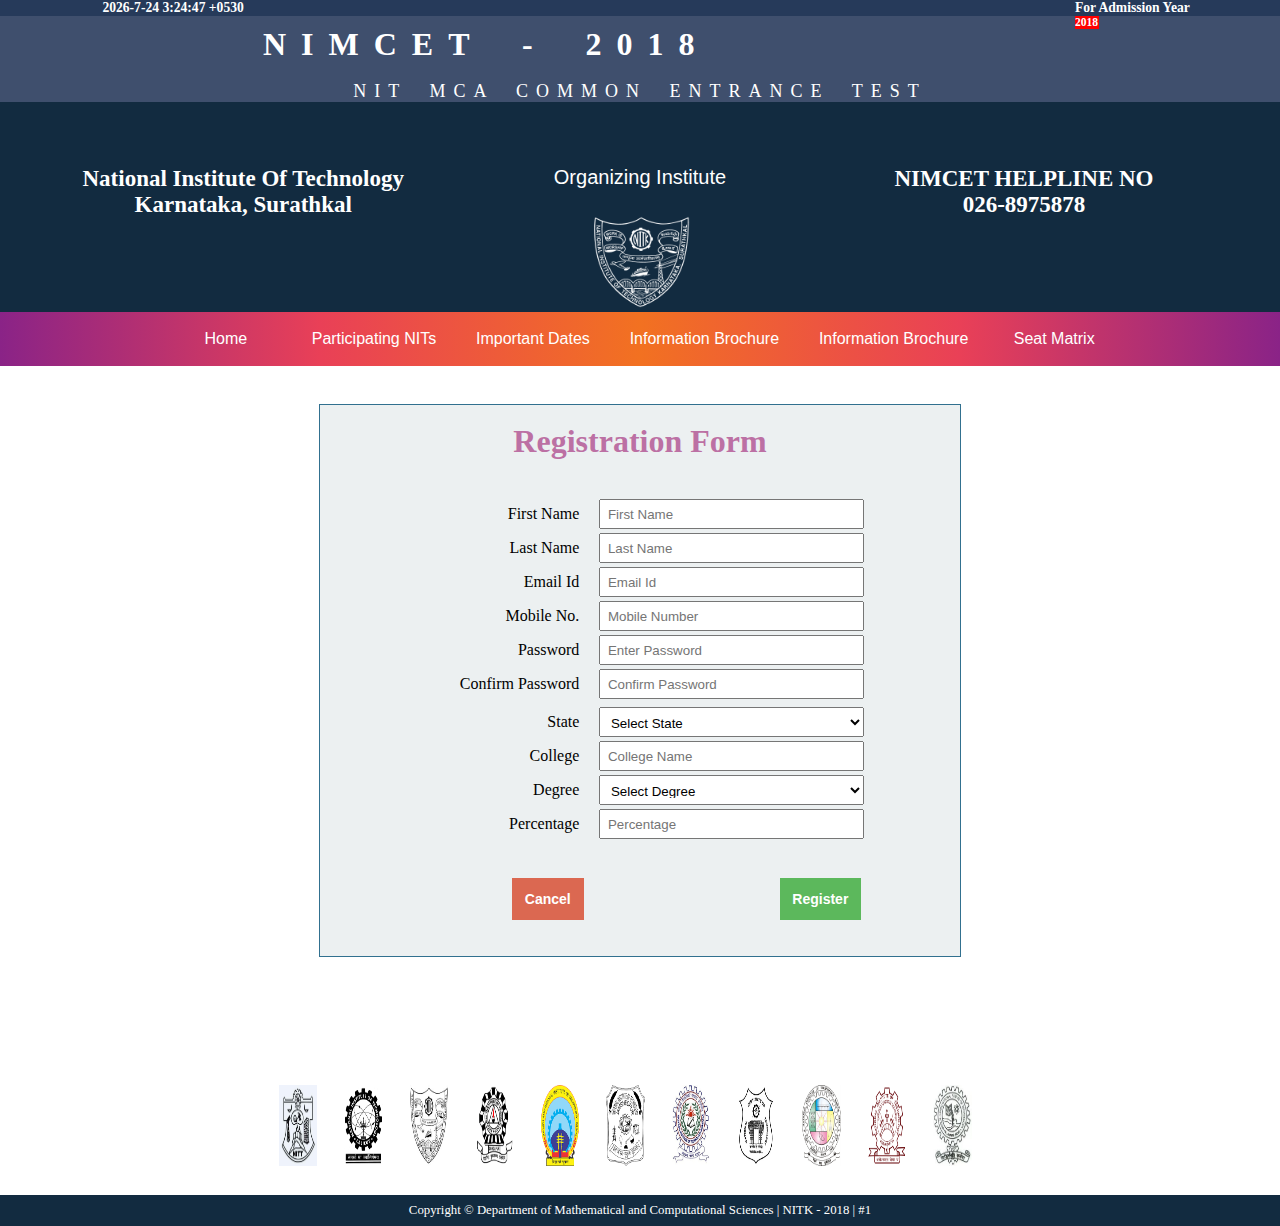
<file: registration.html>
<html>
    <head>
        <title>NIMCET 2018:Dummy Design by Andi</title>

        <link rel="icon" href="./images/favicon.ico">
        <link rel="stylesheet" href="home_style.css" >
        <script src="home_script.js" ></script> 
        <style>
        #reg
        {
         margin: auto;
        width: 50%;
        border: 1px solid #31708f;
        margin-top:3%;
        background-color:#ecf0f1;
        }
        #reg table
        {
         margin: auto;
         text-align: right;
        }
        input[type=password],[type=email],input[type=text],input[type=number],input[type=tel],select
{
    height:30;
    width: 120%;
    padding: 3%;
}
        </style>
    </head>
    <body onload="dt()">
        <!-----------------------------TOP BAR------------------------------------------------>
       <div id="top_bar"> 
           
           <span id="tdte" > </span> 
       
        <span style="float: right;margin-right: 5%;"> For Admission Year
        <span style="background-color:red;margin-left: 0%;padding-right: 1%;">2018</span></span>
       </div>
       <!-----------------------------------HEADER ----------------------------------------------->
       <header>
            <h1>NIMCET - 2018</h1>
            <br/>
            <p>NIT MCA COMMON Entrance Test</p>
       </header>
       <!-----------------------------------------Logo_Bar-------------------------------------------->
        <div id="logo_bar"> 
            <div id="engl" >National Institute Of Technology <br>Karnataka, Surathkal</div>
            <div id="pic">
                Organizing Institute
                <br><br>
                <img src="./images/nitk-t-logo.png" alt="NIT Surathkal Logo" >
            </div>
            <div id="hind">NIMCET HELPLINE NO<br>026-8975878</div>
            <div style="clear:both"></div>
        </div>
        <!-------------------------------------Navigation Bar----------------------------------------->
        <nav>
            
                <a href="index.html"> <button>  Home</button></a>
                <a href="participating.html" > <button>  Participating NITs</button></a>
                <a href="./importantdate.html" ><button>  Important Dates</button></a>
                <a href="./Documents/Information_Brouchre.pdf" target="_blank"> <button>  Information Brochure</button></a>
                <a href="./Documents/Information_Brouchre.pdf" target="_blank" download > <button>  Information Brochure</button></a>
                <a href="./Documents/Seat_Matrix.pdf" target="_blank" download > <button>  Seat Matrix</button></a>
            
        </nav>
        <div id="reg">
            <br>
            <h1 style="text-align:center;color:#BC70A4;">Registration Form</h1>
            <form action="registration.php" method="POST">
                <br>
                <br>
                    <table>
                        <tr>
                            <td>First Name&nbsp;&nbsp;&nbsp;&nbsp;</td>
                            <td><input type="text" name="fname" size="25" placeholder="First Name" required></td>
                        </tr>
                        <tr>
                            <td>Last Name&nbsp;&nbsp;&nbsp;&nbsp;</td>
                            <td><input type="text" name="lname" size="25" placeholder="Last Name" required></td>
                        </tr>
                        <tr>
                            <td>Email Id&nbsp;&nbsp;&nbsp;&nbsp;</td>
                            <td><input type="email" name="email" size="25" required placeholder="Email Id"></td>
                        </tr>
                        <tr>
                            <td>Mobile No.&nbsp;&nbsp;&nbsp;&nbsp;</td>
                            <td><input type="tel" name="phn" size="25" required placeholder="Mobile Number"></td>
                        </tr>
                        <tr>
                                <td>Password&nbsp;&nbsp;&nbsp;&nbsp;</td>
                                <td><input type="password" id="pwd1" name="pwd" size="25" required placeholder="Enter Password"></td>
                            </tr>
                            <tr>
                                <td>Confirm Password&nbsp;&nbsp;&nbsp;&nbsp;</td>
                                <td><input type="password" id="pwd2" name="cpwd" size="25" required placeholder="Confirm Password"></td>
                            </tr>
                            <tr>
                                <td></td>
                                <td>
                                        <p id="pwdmsg" style="color:red;font-size: 12px;font-weight: 800;"></p>
                                </td>
                            </tr>
                        <tr>
                            <td>State&nbsp;&nbsp;&nbsp;&nbsp;</td>
                            <td>
                                    <select name="state">
                                            <option value="">Select State</option>
                                            <option value="Andaman and Nicobar Islands">Andaman and Nicobar Islands</option>
                                            <option value="Andhra Pradesh">Andhra Pradesh</option>
                                            <option value="Arunachal Pradesh">Arunachal Pradesh</option>
                                            <option value="Assam">Assam</option>
                                            <option value="Bihar">Bihar</option>
                                            <option value="Chandigarh">Chandigarh</option>
                                            <option value="Chhattisgarh">Chhattisgarh</option>
                                            <option value="Dadra and Nagar Haveli">Dadra and Nagar Haveli</option>
                                            <option value="Daman and Diu">Daman and Diu</option>
                                            <option value="Delhi">Delhi</option>
                                            <option value="Goa">Goa</option>
                                            <option value="Gujarat">Gujarat</option>
                                            <option value="Haryana">Haryana</option>
                                            <option value="Himachal Pradesh">Himachal Pradesh</option>
                                            <option value="Jammu and Kashmir">Jammu and Kashmir</option>
                                            <option value="Jharkhand">Jharkhand</option>
                                            <option value="Karnataka">Karnataka</option>
                                            <option value="Kerala">Kerala</option>
                                            <option value="Lakshadweep">Lakshadweep</option>
                                            <option value="Madhya Pradesh">Madhya Pradesh</option>
                                            <option value="Maharashtra">Maharashtra</option>
                                            <option value="Manipur">Manipur</option>
                                            <option value="Meghalaya">Meghalaya</option>
                                            <option value="Mizoram">Mizoram</option>
                                            <option value="Nagaland">Nagaland</option>
                                            <option value="Orissa">Orissa</option>
                                            <option value="Pondicherry">Pondicherry</option>
                                            <option value="Punjab">Punjab</option>
                                            <option value="Rajasthan">Rajasthan</option>
                                            <option value="Sikkim">Sikkim</option>
                                            <option value="Tamil Nadu">Tamil Nadu</option>
                                            <option value="Tripura">Tripura</option>
                                            <option value="Uttaranchal">Uttaranchal</option>
                                            <option value="Uttar Pradesh">Uttar Pradesh</option>
                                            <option value="West Bengal">West Bengal</option>
                                            </select>
                            </td>
                        </tr>
                        <tr>
                                <td>College&nbsp;&nbsp;&nbsp;&nbsp;</td>
                                <td><input type="text" name="college" required size="25" placeholder="College Name"></td>
                            </tr>
                        <tr>
                            <td>Degree&nbsp;&nbsp;&nbsp;&nbsp;</td>
                            <td>
                                <select name="degree">
                                    <option value="" >Select Degree</option>
                                    <option value="BCA" >BCA</option>
                                    <option value="B.Sc Comp. Science" >B.Sc Comp. Science</option>
                                    <option value="B.Tech" >B.Tech</option>
                                    <option value="B.Sc IT" >B.Sc IT</option>
                                    <option value="DCA" >DCA</option>
                                    <option value="other">OTHER</option>
                                </select>
                            </td>
                        </tr>
                        <tr>
                            <td>Percentage&nbsp;&nbsp;&nbsp;&nbsp;</td>
                            <td><input type="number" placeholder="Percentage" name="prcnt" required  ></td>
                        </tr>
                       
                    </table>
                    
                    <br><br>
                           <input type="reset" value="Cancel" style="background:#db6851;margin-left: 30%;color:white;font-size:14px;font-weight: 600;padding: 2%;border: none;outline: none;cursor: pointer;">
                            <input type="submit" id="crt" value="Register" style="background:#5cb85c;margin-left: 30%;color:white;font-size:14px;font-weight: 600;padding: 2%;border: none;outline: none;cursor: pointer;">
                  
            </form>
            <br><br>
        </div>
        <!------------------------------------Icon Scalinng Bar------------------------------------->
        <div id="scale_icon">
            <img src="./images/NITT.jpg" alt="NIT Tiruchirappalli" class="ic" >
            <img src="./images/NITC.jpg" alt="NIT Calicut" class="ic"  >
            <img src="./images/NITK.png" alt="NIT Surathkal" class="ic"  >
            <img src="./images/NITD.png" alt="NIT Durgapur" class="ic"  >
            <img src="./images/MANIT.png" alt="NIT Bhopal" class="ic"  >
            <img src="./images/NITJSR.png" alt="NIT Jamshedpur" class="ic"  >
            <img src="./images/NITA.jpg" alt="NIT Agartala" class="ic"  >
            <img src="./images/NITW.jpg" alt="NIT Warangal" class="ic"  >
            <img src="./images/NITR.jpg" alt="NIT Raipur" class="ic"  >
            <img src="./images/NITKKR.png" alt="NIT Kurukshetra" class="ic"  >
            <img src="./images/MNIT.jpg" alt="NIT Allahabad" class="ic"  >

        </div>
        <!------------------------------------------------ Footer ----------------------------------------------------->
        <footer>
                <div>Copyright &copy; Department of Mathematical and Computational Sciences | NITK - 2018 | #1</div>
        </footer>
    </body>
    <script>
    function passwordmsg()
    {
        if(pwd1.value!=pwd2.value)
          {
            pwdmsg.innerHTML="Password Doesn't Match";
            //document.getElementById("crt").setAttribute("disabled","disabled");
            document.getElementById("crt").style.backgroundColor="#cccccc";
          }
        else
        {
            pwdmsg.innerHTML="";
            //document.getElementById("crt").setAttribute("disabled","");
            document.getElementById("crt").style.backgroundColor="#5cb85c";
        }
           
    }
    document.getElementById("pwd2").addEventListener("blur",passwordmsg,false);
    </script>
</html>
</file>
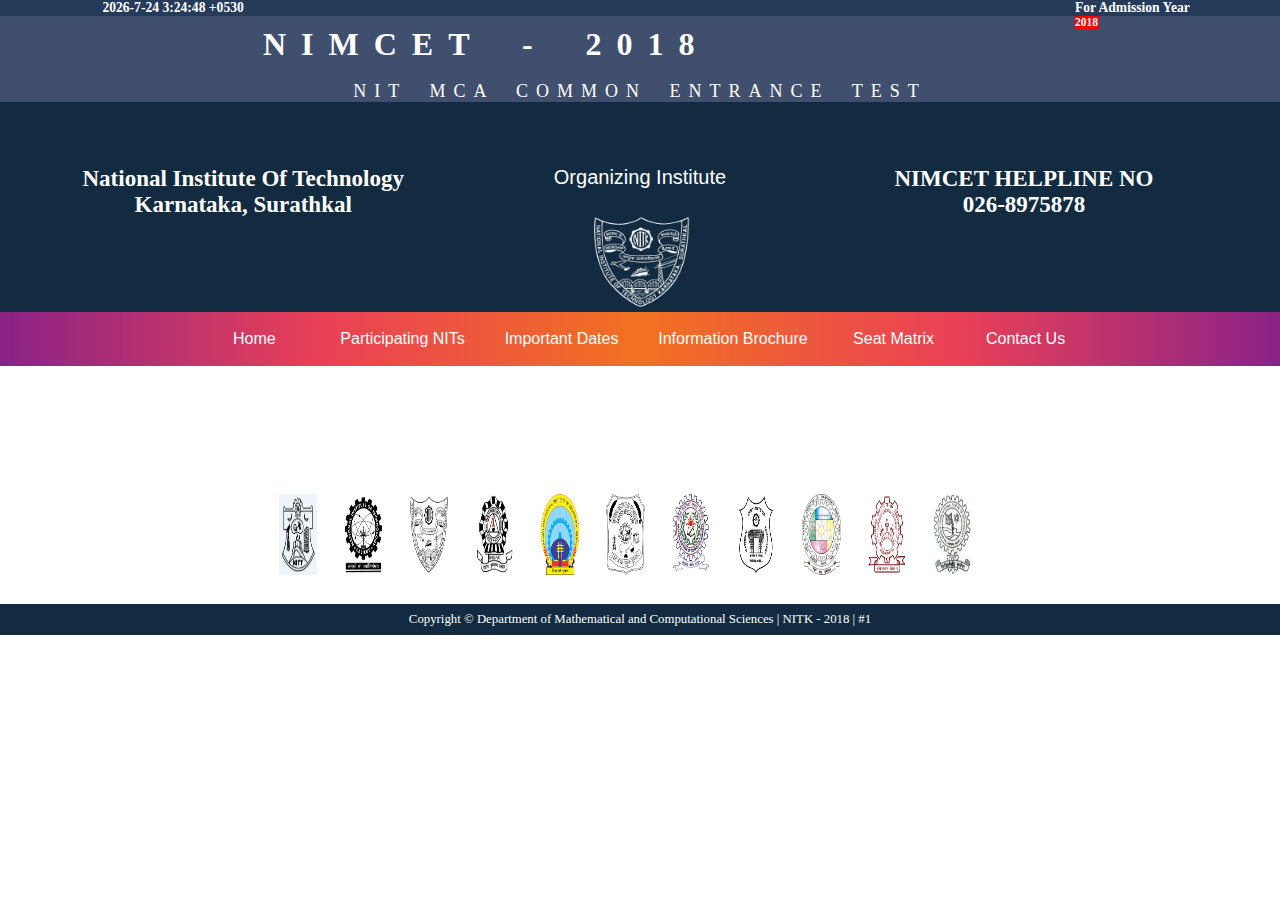
<file: template.html>
<html>
    <head>
        <title>NIMCET 2018:Dummy Design by Andi</title>

        <link rel="icon" href="./images/favicon.ico">
        <link rel="stylesheet" href="home_style.css" >
        <script src="home_script.js" ></script> 
    </head>
    <body onload="dt()">
        <!-----------------------------TOP BAR------------------------------------------------>
       <div id="top_bar"> 
           
           <span id="tdte" > </span> 
       
        <span style="float: right;margin-right: 5%;"> For Admission Year
        <span style="background-color:red;margin-left: 0%;padding-right: 1%;">2018</span></span>
       </div>
       <!-----------------------------------HEADER ----------------------------------------------->
       <header>
            <h1>NIMCET - 2018</h1>
            <br/>
            <p>NIT MCA COMMON Entrance Test</p>
       </header>
       <!-----------------------------------------Logo_Bar-------------------------------------------->
        <div id="logo_bar"> 
            <div id="engl" >National Institute Of Technology <br>Karnataka, Surathkal</div>
            <div id="pic">
                Organizing Institute
                <br><br>
                <img src="./images/nitk-t-logo.png" alt="NIT Surathkal Logo" >
            </div>
            <div id="hind">NIMCET HELPLINE NO<br>026-8975878</div>
            <div style="clear:both"></div>
        </div>
        <!-------------------------------------Navigation Bar----------------------------------------->
        <nav>
            
                <a href="index.html"> <button>  Home</button></a>
                <a href="participating.html" > <button>  Participating NITs</button></a>
                <a href="./importantdate.html" ><button>  Important Dates</button></a>
                <a href="./Documents/Information_Brouchre.pdf" target="_blank" download > <button>  Information Brochure</button></a>
                <a href="./Documents/Seat_Matrix.pdf" target="_blank" download > <button>  Seat Matrix</button></a>
                <a href="contactus.html" ><button>  Contact Us</button></a>
               <!-- <button>  Home</button>
                <button>  Participating NITs</button>
                <button>  Important Dates</button>
                <button>  Information Brochure</button>
                <button>  Seat Matrix</button>
                <button>  Contact Us</button>-->
            
        </nav>
        <!------------------------------------Icon Scalinng Bar------------------------------------->
        <div id="scale_icon">
            <img src="./images/NITT.jpg" alt="NIT Tiruchirappalli" class="ic" >
            <img src="./images/NITC.jpg" alt="NIT Calicut" class="ic"  >
            <img src="./images/NITK.png" alt="NIT Surathkal" class="ic"  >
            <img src="./images/NITD.png" alt="NIT Durgapur" class="ic"  >
            <img src="./images/MANIT.png" alt="NIT Bhopal" class="ic"  >
            <img src="./images/NITJSR.png" alt="NIT Jamshedpur" class="ic"  >
            <img src="./images/NITA.jpg" alt="NIT Agartala" class="ic"  >
            <img src="./images/NITW.jpg" alt="NIT Warangal" class="ic"  >
            <img src="./images/NITR.jpg" alt="NIT Raipur" class="ic"  >
            <img src="./images/NITKKR.png" alt="NIT Kurukshetra" class="ic"  >
            <img src="./images/MNIT.jpg" alt="NIT Allahabad" class="ic"  >

        </div>
        <!------------------------------------------------ Footer ----------------------------------------------------->
        <footer>
                <div>Copyright &copy; Department of Mathematical and Computational Sciences | NITK - 2018 | #1</div>
        </footer>
    </body>
</html>
</file>
<file: home_style.css>
*{
    margin: 0;
}
body
{
/*background-color:#263A5A; #283C5F;*/
}
#top_bar
{
    background-color:#263A5A;
    width: 100%;   
    color: white;
    font-weight: bold;
}
#top_bar span{
    margin-left:8%;
    font-size: 85%;
    font-weight: bold;
}
/*#top_bar button{
    outline: none;
    border: none;
    background-color: red;
    color: white;
    font-weight: bold;
}*/
header{
    background-color: #3f4f6d;
    width:100%;
    color: white;
    text-transform: uppercase;
    text-align: center;
    padding-top: 10px;
    box-sizing: border-box;
}
header p{
    font-size: 18px;
    font-weight: 300;
    word-spacing: 10px;
    letter-spacing:8px ;
}
header h1{
    word-spacing: 15px;
    letter-spacing:15px ;
}
#logo_bar{
    background-color:#122b40;
    width: 100%; 
    color: white;
    box-sizing: border-box;
}
img{
    height: 100px;
    width: 100px;
}
/*#logo_bar div{

    float: left;
    box-sizing: border-box;
    text-align: center;  
    padding-top: 5%;
    background: red;
}*/
#pic{
    float: left;
    box-sizing: border-box;
    text-align: center;  
    padding-top: 5%;
    /* Copied Stye */
    font-family: Arial, Helvetica, sans-serif;
    font-weight: lighter;
    font-size: 20px;
    width: 30%;
}
#engl{
    float: left;
    box-sizing: border-box;
    text-align: center;  
    padding-top: 5%;
       /* Copied Style */
    font-weight: bolder;
    font-size: 23px; 
    margin-left: 3%;  
    width: 32%;
}

#hind{
    float: left;
    box-sizing: border-box;
    text-align: center;  
    padding-top: 5%;
    /* Copied Style */
    font-weight: bolder;
    font-size: 23px;
    margin-right: 5%; 
    width: 30%;
}
nav{
    width: 100%;
    background-image: linear-gradient(to right,#8a2387 , #e94057 , #f27121  , #e94057 , #8a2387  );
    box-sizing: border-box;
    text-align: center;
}
nav button{
    outline: none;
    border: none;
    min-width: 10%;
    color: white;
    font-size: 16px;
    background: none;
    cursor: pointer;
    padding: 1.4%;
}
nav button:hover{
  background-color: rgba(84, 82, 94,0.7);
}
#notifi{
    margin: auto;
    margin-top: 1.5%;
    width: 80%;
    background-color:#212529;
    text-align: left;
    box-sizing: border-box;
}
#heading{
    
    color: #c7254e;
    text-align: center;
    font-size: 21px;
    border-bottom: 1px solid black;
    padding-top: 1%;
    font-weight: bold;
}
#msg{
    font-size: 90%;
    padding: 2%;
    line-height: 145%;
    color: #caf813; 
    text-align: justify;
    word-spacing:4px;;
}
#container{
width: 80%;
margin: auto;
margin-top: 3%;
/*border: 2px solid green;*/
box-sizing: border-box;
}
#container #lgn{
    box-sizing: border-box;
    border: 1px solid #31708f;
    width:48%;
    float:right;
}

input[type=password],[type=email],input[type=text]
{
    height:30;
    width: 120%;
    padding: 3%;
}
#lgbtn
{
    font-weight: 600;
    color:white;
    font-size: 14px;
    border: none;
    outline: none;
    cursor: pointer;
    padding: 2%;
}
#container #infrm{
    box-sizing: border-box;
    border: 1px solid #31708f;
    
    width:48%;
    float: left;
    position: relative;
}
#infrm_bar
{
    font-size:15px;
    font-weight:lighter;
    margin:3%;
    padding: 2%;
    box-sizing:border-box;
    background-color:#ecf0f1;
}
#about{
    position: relative;
width: 80%;
margin: auto;
padding-left: 2%;
margin-top: 5%;
border-left : 5px solid #4cae4c;
box-sizing: border-box;
text-align: justify;
}
#about p{
    line-height: 110%;
}
#scale_icon{
    width: 60%;
    margin: auto;
    margin-top: 10%;
    /*border: 2px solid;*/
}
.ic
{
    height: 9%;
    width: 5%;
    margin-left: 3%;
    transition: transform 0.4s ease-out;
    transition-delay: 0.01s;
}
.ic:hover{
    transform: scale(2 , 1.7);
    transform-origin: bottom;
}
footer{
    width: 100%;
    background-color: #122b40;
    margin-top: 2%;
    color: white;
    font-size: 80%;
    text-align: center;
    padding: 0.6%;
    box-sizing: border-box;
}
#reg
{
    margin: auto;
    width: 50%;
    border: 1px solid #31708f;
    margin-top:3%;
    background-color:#ecf0f1;
}
#reg table
{
    margin: auto;
    text-align: right;
}
/*@media screen and (max-width: 800px) 
{
    #top_bar{
        height: 2%;
    }
    nav{
        height: 5%;
    }
    nav div{
        width: 75%;
    }
    #notifi{
        height: 15%;
    }
    #container{
        height: 17%;
    }
    #about{
        height: 8%;
    }
}*/
</file>
